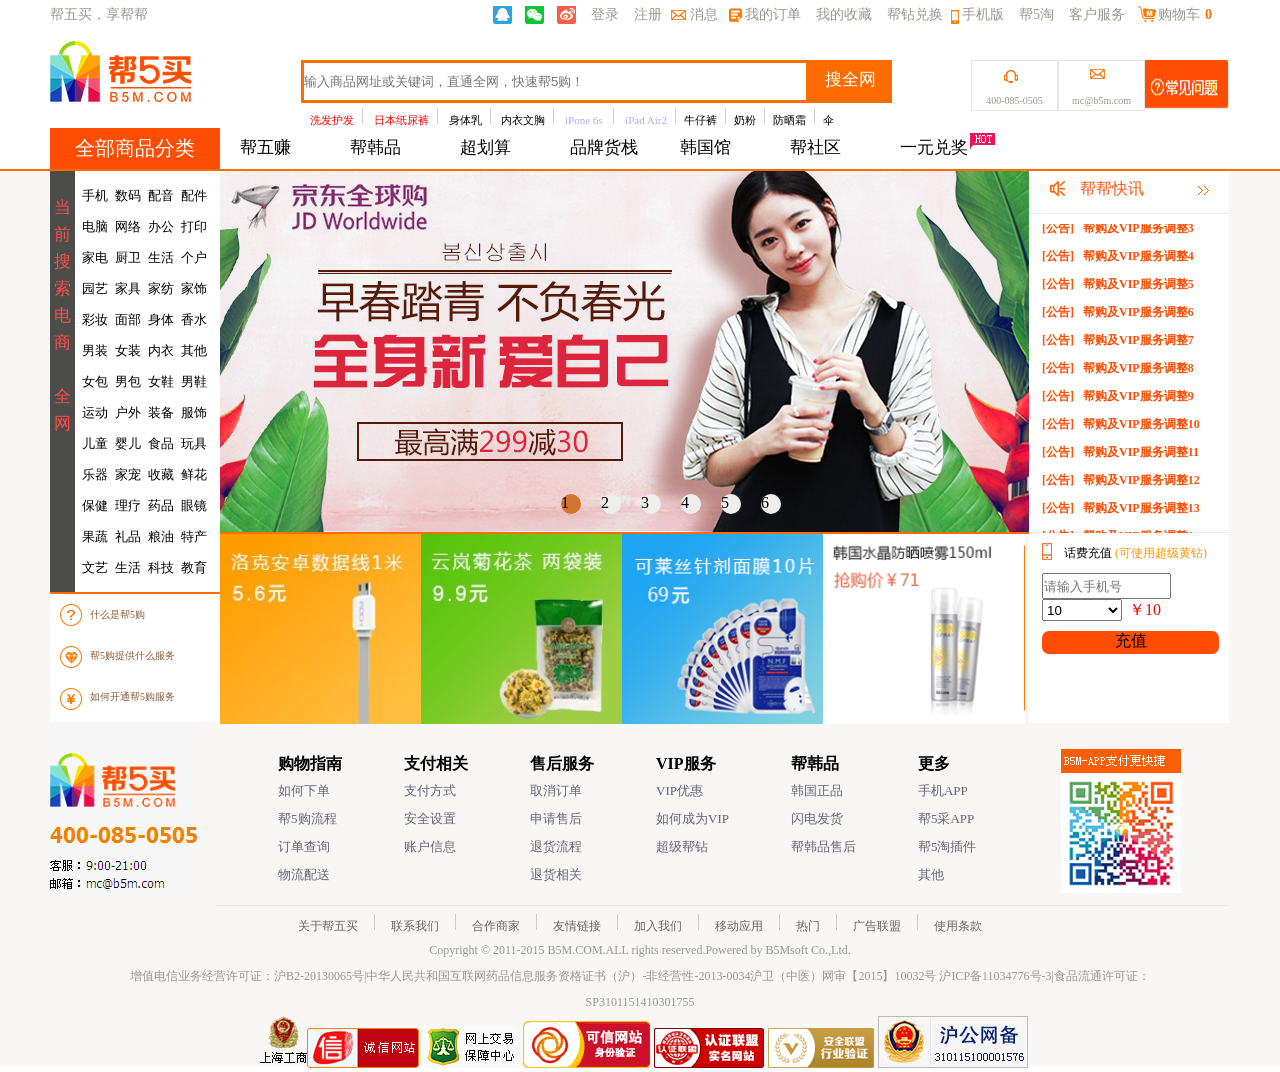
<file: index/html/index.html>
<!DOCTYPE html>
<html lang="en">
<head>
    <meta charset="UTF-8">
    <title>index</title>
    
    <link rel="stylesheet" type="text/css" href="../css/index.css">
</head>
<body>

	<div class="tou">
		<div class="a">
		<div class="aa">
			<div class="aa1">帮五买，享帮帮</div>
			<div class="aa2">
				<div class="aa21"></div>
				<div class="aa22">
					<img src="../任务所需小图/img/q_03.jpg" class="aa22a">
				<img src="../任务所需小图/img/w_05.jpg"  class="aa22a">
				<img src="../任务所需小图/img/b_07.jpg"  class="aa22a">
				<span  class="aa22b">登录</span>
				<span class="aa22b">注册</span>
				<img src="../任务所需小图/img/02_03.jpg" class="aa22c">
				<span class="aa22e">消息</span>
				<img src="../任务所需小图/img/dingdan.jpg" class="aa22d">
				<span class="aa22e">我的订单</span>
				<span class="aa22b">我的收藏</span>
				<span class="aa22b">帮钻兑换</span>
				<img src="../任务所需小图/img/tp-my-phone.png" class="aa22c">
				<span class="aa22e">手机版</span>
				<span class="aa22b">帮5淘</span>
				<span class="aa22b">客户服务</span>
				<img src="../任务所需小图/img/gouwuche.jpg" class="aa22a">
				<span class="aa22e1">购物车</span>
				<span class="l">0</span>
				</div>
				
			</div>
		</div>
		<div class="aaa">
			<div class="aaa1">
				<img src="../任务所需小图/img/logo_03.jpg">
				<div id="slider"></div>
			</div>
			<div class="aaa2">
				<div class="aaa2a">
					<input type="text" name="title" placeholder="输入商品网址或关键词，直通全网，快速帮5购！" class="aaa3">
				    <ul class="aaa4">
					   <a href=""><li>搜全网</li></a>
				    </ul>
				</div>
				<div class="aaa2b">
					<ul>
						<li><a href=""><span class="aaa2d">洗发护发</span><img src="../任务所需小图/img/zx1_03.jpg" class="aaa2c">
							<span class="aaa2d">日本纸尿裤</span><img src="../任务所需小图/img/zx1_03.jpg" class="aaa2c"> 身体乳<img src="../任务所需小图/img/zx1_03.jpg" class="aaa2c">
							内衣文胸<img src="../任务所需小图/img/zx1_03.jpg" class="aaa2c"><span class="aaa2e"> iPone 6s</span> <img src="../任务所需小图/img/zx1_03.jpg" class="aaa2c"><span class="aaa2e"> iPad Air2</span><img src="../任务所需小图/img/zx1_03.jpg" class="aaa2c">牛仔裤<img src="../任务所需小图/img/zx1_03.jpg" class="aaa2c">奶粉<img src="../任务所需小图/img/zx1_03.jpg" class="aaa2c">防晒霜<img src="../任务所需小图/img/zx1_03.jpg" class="aaa2c">伞</li></a>
					</ul>
				</div>
				
			</div>
			<div class="aaa5">
				<div class="aaa5a">
					<div class="aaa5a1">
						<img src="../任务所需小图/img/01_03.jpg">
					</div>
					<div class="aaa5a2">400-085-0505</div>
				</div>
				<div class="aaa5b">
					<div class="aaa5a1"><img src="../任务所需小图/img/02_03.jpg"></div>
					<div class="aaa5a2">mc@b5m.com</div>
				</div>
				<div class="aaa5c">
					<img src="../任务所需小图/img/wen_03.jpg">
				</div>
			</div>
		</div>
	</div>
	</div>
	<div class="b">
		<div class="bb"><a href="">全部商品分类</a></div>
		<div class="bbb">
			<ul>
				<a href="" style=""><li>帮五赚</li></a>
			</ul>
			<ul>
				<a href=""><li>帮韩品</li></a>
			</ul>
			<ul>
				<a href=""><li>超划算</li></a>
			</ul>
			<ul>
				<a href=""><li>品牌货栈</li></a>
			</ul>
			<ul>
				<a href=""><li>韩国馆</li></a>
			</ul>
			<ul>
				<a href=""><li>帮社区</li></a>
			</ul>
			<ul><a href=""><li>一元兑奖</li></a>
				</ul>
				<img src="../任务所需小图/img/hot.gif" class="bbb1">
		</div>
	</div>
	<div class="zong">
	   <div class="c">
	      <div class="cc">
	      	<div class="cc1">
	      		<div class="cc11">
	      		  
	      			<ul>
	      				<li>当</li>
	      				<li>前</li>
	      				<li>搜</li>
	      				<li>索</li>
	      				<li>电</li>
	      				<li>商</li>
	      				<li>&nbsp</li>
	      				<li>全</li>
	      				<li>网</li>
	      			</ul>
	      		</div>
	      		<div class="cc12">
	      		  <a>
	      			<ul class="cc12a">
	      				<a href=""><li>手机</li></a>
	      				<a href=""><li>电脑</li></a>
	      				<a href=""><li>家电</li></a>
	      				<a href=""><li>园艺</li></a>
	      				<a href=""><li>彩妆</li></a>
	      				<a href=""><li>男装</li></a>
	      				<a href=""><li>女包</li></a>
	      				<a href=""><li>运动</li></a>
	      				<a href=""><li>儿童</li></a>
	      				<a href=""><li>乐器</li></a>
	      				<a href=""><li>保健</li></a>
	      				<a href=""><li>果蔬</li></a>
	      				<a href=""><li>文艺</li></a>
	      			</ul>
	      			<ul class="cc12a">
	      				<a href=""><li>数码</li></a>
	      				<a href=""><li>网络</li></a>
	      				<a href=""><li>厨卫</li></a>
	      				<a href=""><li>家具</li></a>
	      				<a href=""><li>面部</li></a>
	      				<a href=""><li>女装</li></a>
                        <a href=""><li>男包</li></a>
	      				<a href=""><li>户外</li></a>
	      				<a href=""><li>婴儿</li></a>
	      				<a href=""><li>家宠</li></a>
	      				<a href=""><li>理疗</li></a>
	      				<a href=""><li>礼品</li></a>
	      				<a href=""><li>生活</li></a>
	      			</ul>
	      			<ul class="cc12a">
	      				<a href=""><li>配音</li></a>
	      				<a href=""><li>办公</li></a>
	      				<a href=""><li>生活</li></a>
	      				<a href=""><li>家纺</li></a>
	      				<a href=""><li>身体</li></a>
	      				<a href=""><li>内衣</li></a>
	      				<a href=""><li>女鞋</li></a>
	      				<a href=""><li>装备</li></a>
	      				<a href=""><li>食品</li></a>
	      				<a href=""><li>收藏</li></a>
	      				<a href=""><li>药品</li></a>
	      				<a href=""><li>粮油</li></a>
	      				<a href=""><li>科技</li></a>
	      			</ul>
	      			<ul class="cc12a">
	      				<a href=""><li>配件</li></a>
	      				<a href=""><li>打印</li></a>
	      				<a href=""><li>个户</li></a>
	      				<a href=""><li>家饰</li></a>
	      				<a href=""><li>香水</li></a>
	      				<a href=""><li>其他</li></a>
	      				<a href=""><li>男鞋</li></a>
	      				<a href=""><li>服饰</li></a>
	      				<a href=""><li>玩具</li></a>
	      				<a href=""><li>鲜花</li></a>
	      				<a href=""><li>眼镜</li</a>
	      				<a href=""><li>特产</li></a>
	      				<a href=""><li>教育</li></a>
	      			</ul>
	      		</div>
	      	</div>
	      	<div class="cc2">
	      		<div class="cc21">
	      			<ul>
	      				<li>
	      					<img src="../任务所需小图/img/dd_03.jpg" class="cc21a">
	      				</li>
	      				<li>
	      					<img src="../任务所需小图/img/dd_06.jpg" class="cc21b">
	      				</li>
	      				<li>
	      					<img src="../任务所需小图/img/dd_08.jpg" class="cc21b">
	      				</li>
	      			</ul>
	      		</div>
	      		<div class="cc22">
	      			<ul>
	      				<li class="cc22a">什么是帮5购</li>
	      				<li class="cc22a"> 帮5购提供什么服务</li>
	      				<li class="cc22a">如何开通帮5购服务</li>
	      			</ul>
	      		</div>
	      	</div>
	      </div>
	      <div class="ccc">
	      	<div  class="box" id="box">
	      		<div  class="slider" id="slider">
	      			<div class="slide"><img src="../任务所需小图/img/bann6.png" alt=""></div>
	      			<div class="slide"><img src="../任务所需小图/img/bann1.jpeg" alt=""></div>
	      			<div class="slide"><img src="../任务所需小图/img/bann2.jpeg" alt=""></div>
	      			<div class="slide"><img src="../任务所需小图/img/bann3.jpeg" alt=""></div>
	      			<div class="slide"><img src="../任务所需小图/img/bann4.jpeg" alt=""></div>
	      			<div class="slide"><img src="../任务所需小图/img/bann5.jpeg" alt=""></div>
	      			<div class="slide"><img src="../任务所需小图/img/bann6.png" alt=""></div>
	      			<div class="slide"><img src="../任务所需小图/img/bann1.jpeg" alt=""></div>
	      		</div> 
	      		<span id="left"><</span>
	      		<span id="right">></span>
	      		<ul class="nav" id="nav">
	      			<li class="active">1</li>
	      			<li>2</li>
	   				<li>3</li>
	   				<li>4</li>
	   				<li>5</li>
	  				<li>6</li>
      			</ul>
	      		   		
	      	</div>
	      	<div class="ccc2">
	      		<a href=""><img src="../任务所需小图/img/1(1).jpg"></a>
	      		<a href=""><img src="../任务所需小图/img/2.jpg" class="ccc21"></a>
	      		<a href=""><img src="../任务所需小图/img/3(1).png" class="ccc21"></a>
	      		<a href=""><img src="../任务所需小图/img/qqq.png" class="ccc21"></a>
	      	</div>
	      </div>
	      <div class="cccc">
	      	<div class="cccc1">
	      		<div class="cccc1a">
	      			<img src="../任务所需小图/img/ico-notice.png" class="cccc1a1">
	      			<span>帮帮快讯</span>
	      			<img src="../任务所需小图/img/jiantou.jpg" class="cccc1a2">
	      		</div>
	      		<div id ="cccc2k">
	      			<div id ="cccc2k1">
	      				<p>[公告]&nbsp&nbsp 帮购及VIP服务调整1</p>
	      				<p>[公告]&nbsp&nbsp   帮购及VIP服务调整2</p>
	      				<p>[公告]&nbsp&nbsp  帮购及VIP服务调整3</p>
	      				<p>[公告]&nbsp&nbsp   帮购及VIP服务调整4</p>
	      				<p>[公告]&nbsp&nbsp   帮购及VIP服务调整5</p>
	      				<p>[公告]&nbsp&nbsp   帮购及VIP服务调整6</p>
	      				<p>[公告]&nbsp&nbsp   帮购及VIP服务调整7</p>
	      				<p>[公告]&nbsp&nbsp   帮购及VIP服务调整8</p>
	      				<p>[公告]&nbsp&nbsp   帮购及VIP服务调整9</p>
	      				<p>[公告]&nbsp&nbsp   帮购及VIP服务调整10</p>
	      				<p>[公告]&nbsp&nbsp   帮购及VIP服务调整11</p>
	      				<p>[公告]&nbsp&nbsp   帮购及VIP服务调整12</p>
	      				<p>[公告]&nbsp&nbsp   帮购及VIP服务调整13</p>
	      			
	      			
	      			</div>
	      			<div id="cccc2k2"></div>
	      		</div>
	      		
	      	</div>
	      	<div class="cccc2">
	      		<img src="../任务所需小图/img/phone.png" class="cccc2a"><span class="cccc2b">话费充值</span><span class="cccc2c">(可使用超级黄钻)</span>
	      		<input type="text" name="phone" placeholder="请输入手机号" class="cccc2d">
	      		<select id="cccc2e" onchange="change()">
	      			<option value="-1" >请选择</option>
	      			<option value="0" selected="selected">10</option>
	      			<option value="1">30</option>
	      			<option value="2">50</option>
	      			<option value="3">100</option>
	      		</select><div id="p">￥10</div>
	      		<ul class="cccc2f">
	      			<a href=""><li>充值</li></a>
	      		</ul>
	      	</div>
	      </div>
	   </div>
	   <div class="d">
		   <div class="dd">
			  <img src="../任务所需小图/img/loginB.jpg">
		   </div>
		   <div class="ddd">
			  <ul class="ddd1">
				<h1>购物指南</h1>
				<li>如何下单</li>
				<li>帮5购流程</li>
				<li>订单查询</li>
				<li>物流配送</li>
			  </ul>
			  <ul class="ddd1">
				<h1>支付相关</h1>
				<li>支付方式</li>
				<li>安全设置</li>
				<li>账户信息</li>
			  </ul>
			  <ul class="ddd1">
				<h1>售后服务</h1>
				<li>取消订单</li>
				<li>申请售后</li>
				<li>退货流程</li>
				<li>退货相关</li>
			  </ul>
			  <ul class="ddd1">
				<h1>VIP服务</h1>
				<li>VIP优惠</li>
				<li>如何成为VIP</li>
				<li>超级帮钻</li>
			  </ul>
			  <ul class="ddd1">
				<h1>帮韩品</h1>
				<li>韩国正品</li>
				<li>闪电发货</li>
				<li>帮韩品售后</li>
			  </ul>
			  <ul class="ddd1">
				<h1>更多</h1>
				<li>手机APP</li>
				<li>帮5采APP</li>
				<li>帮5淘插件</li>
				<li>其他</li>
			  </ul>
		   </div>
		   <div class="dddd">
			   <img src="../任务所需小图/img/erweima.jpg">
		  </div>
	   </div>
	   <div class="e">
		   <ul>
			    <li>
				关于帮五买 
				   <img src="../任务所需小图/img/zx1_03.jpg" class="e1">
				联系我们
				   <img src="../任务所需小图/img/zx1_03.jpg" class="e1">
				合作商家
				   <img src="../任务所需小图/img/zx1_03.jpg" class="e1">
				友情链接
				   <img src="../任务所需小图/img/zx1_03.jpg" class="e1">
				加入我们
				   <img src="../任务所需小图/img/zx1_03.jpg" class="e1">
				移动应用
				   <img src="../任务所需小图/img/zx1_03.jpg" class="e1">
				热门
				   <img src="../任务所需小图/img/zx1_03.jpg" class="e1">
				广告联盟
				   <img src="../任务所需小图/img/zx1_03.jpg" class="e1">
				使用条款
			    </li>
		   </ul>
	   </div>
	   <div class="f">
		   <ul>
			   <li class="f1">Copyright © 2011-2015 B5M.COM.ALL rights reserved.Powered by B5Msoft Co.,Ltd. 
			    </li>
		   </ul>
		   <ul>
			   <li class="f2">
				增值电信业务经营许可证：沪B2-20130065号|中华人民共和国互联网药品信息服务资格证书（沪）-非经营性-2013-0034沪卫（中医）网审【2015】10032号 沪ICP备11034776号-3|食品流通许可证：
			   </li>
		   </ul>
		   <ul>
			  <li class="f2">SP3101151410301755</li>
		   </ul>
	   </div>
	   <div class="g">
		   <img src="../任务所需小图/img/bo1.gif" class="g1">
		   <img src="../任务所需小图/img/bo2.png">
		   <img src="../任务所需小图/img/bo3.gif">
		   <img src="../任务所需小图/img/bo4.png">
		   <img src="../任务所需小图/img/bo5.png">
		   <img src="../任务所需小图/img/bo6.png">
		   <img src="../任务所需小图/img/bo7.png">
	   </div>
	</div>

	
		<div id="you1">
		<img src="../任务所需小图/img/consult-s.png" class="y1">
		<img src="../任务所需小图/img/xiaobang.png" class="yy">
		</div>
		<div id="you2">
			<img src="../任务所需小图/img/youhui.png">
			<span class="y2">未登录</span>
			<div class="y3">登录</div>
		</div>	
		<div id="you3">
			<div class="y4">
				<img src="../任务所需小图/img/tp-my-phone.png">
			</div>
			<img src="../任务所需小图/img/serwei.png" class="y5"><span class="i">手机APP</span>
			<img src="../任务所需小图/img/erwei.png" id="yyy">
		</div>
		<div id="you4">
			
				<img src="../任务所需小图/img/cart.png">

		
		</div>
		
		

	<script type="text/javascript" src="../js/index.js"></script>
	<script type="text/javascript">

 function animate(obj,json,callback){		
	clearInterval(obj.timer);
	obj.timer = setInterval(function(){	
		var isStop = true;
		for (var attr in json){
			if(attr=='opacity'){
				var now = parseInt(getStyle(obj,attr)*100);
			}else{
				var now = parseInt(getStyle(obj,attr));
			}
			
			var speed = (json[attr]-now)/5;
			speed = speed>0?Math.ceil(speed):Math.floor(speed);
			if (attr=='opacity') {
				obj.style[attr]=(now+speed)/100;
			}else{
				obj.style[attr]=now+speed+'px';
			}
			
			var current = now+speed;
			if(json[attr]!==current){
				isStop = false;
			}
		}					
		if(isStop){
			clearInterval(obj.timer)
			callback&&callback();
		}
 	},10);
	
}
function getStyle(obj,style){
	if(getComputedStyle(obj)){
		return getComputedStyle(obj)[style];
	}else{
		obj.currentStyle[style];
	}		
}





	
</script>

</body>
</html>
</file>
<file: index/css/index.css>
*{
    padding: 0;
    margin: 0;
 }
 a {
    text-decoration: none;
    }
  ul,li,ol {
    list-style-type: none;
 }
 .tou
 {
 	width: 100%;
 	height: 128px;
 	background-color: #ffffff;
    z-index: 100;
 }
.a{
	width: 1180px;
	height: 128px;
    margin: 0 auto;
     
  }
.aa{
	width: 1180px;
	height: 40px;
}
.aa1
{
	width: 170px;
	float: left;
	height: 40px;
	font-size: 14px;
	color: #9a9791;
	line-height: 30px;
}
.aa2
{
	width: 1010px;
	float: left;
	height: 40px;
    font-size: 14px;
	color: #9a9791;
	line-height: 30px;
}
.aa21{
	width: 260px;
	float: left;
	height: 40px;
}
.aa22
{
	width: 735px;
	float: left;
	height: 40px;
}
.aa22a
{
	float: left;
	margin-top: 6px;
	margin-left:13px;
}
.aa22b
{
	float: left;
	margin-left: 15px;
}
.aa22c
{
	float: left;
	margin-top: 10px;
	margin-left: 8px;
}
.aa22d
{
	float: left;
	margin-top: 8px;
	margin-left: 11px;
}
.aa22e
{
	float: left;
	margin-left: 3px; 
}
.aa22e1
{
	float: left;
	margin-left: 2px; 
	margin-right: 5px;
}
.l
{
	font-weight: bolder;
	color: #fe6c00;
	float: left;
}
.aaa{
	height: 86px;
	width: 1180px;
}
.aaa1
{
	height: 88px;
	width: 170px;
	float: left;
}
.aaa2
{
	float: left;
	height: 88px;
	width: 751px;
}
.aaa2a
{
	height: 63px;
	width: 751px;
}
.aaa2b
{
	height: 27px;
	width: 751px;
}
.aaa2b li
{
	margin-left: 90px;
	font-size: 11px;
	color: #666560;
}
.aaa2b a
{
	color: black;
}
.aaa2b a:hover{
	color: #fe6c00;
}
.aaa2c
{
	margin-top: 5px;
	margin-left: 8px;
	margin-right: 8px;
}
.aaa2d
{
	color: red;
}
.aaa2e
{
	color: #b4a8dc;
}
.aaa5
{
	float: left;
	height: 49px;
	width: 259px;
    margin-top: 20px;
}
.aaa5a
{
	float: left;
	height: 49px;
	width: 85px;
	border: 1px solid #e6e5e2;
	font-size: 10px;
}
.aaa5a1
{
	height: 25px;
	width: 85px;
	
}
.aaa5a2
{
	height: 24px;
	width: 85px;
	text-align: center;
	color: #9a9791;
	font-size: 10px;
	line-height: 30px;
}
.aaa5a1 img
{
	float: left;
	margin-left: 30px;
	margin-top: 8px;
}
.aaa5b
{
	float: left;
	height: 49px;
	width: 85px;
	border: 1px solid #e6e5e2;
}
.aaa5c
{
	height: 49px;
	width: 84px;
	background-color: #ff4d04;
	float: left;
}
.aaa5c img
{
	width: 84px;
	height: 49px;
}
.aaa3
{
	height: 37px;
	width: 502px;
	border:3px solid #fe6c00;
	float: left;
	margin-left: 81px;
	margin-top: 20px;
}
.aaa4
{
	width: 83px;
	height: 43px;
	float: left;
	margin-top: 20px;
	background-color:#fe6c00; 
	font-size: 17px;
	text-align:center;
	color: #ffffed;
	line-height: 40px;
}
.aaa4 a
{
	color: white;
}
.aaa4 a:hover
{
	color: red;
}
.b{
	width: 1180px;
	height: 41px;
	margin: 0 auto;
}
.bb
{
	width: 170px;
	height: 41px;
	background-color: #ff4d04;
	float: left;
	font-size: 20px;
	text-align:center;
	color: #ffffed;
	line-height: 40px;
}
.bbb
{
	width: 1180px;
	height: 41px;
}
.bbb ul
{
	width: 90px;
	height: 41px;
	float: left;
	font-size: 17px;
	padding-left: 20px;
	line-height: 40px;
	color: #000000;
}
.bb a
{
	color: white;
}
.bb a:hover
{
	color: #fe6c00;
}
.bbb a
{
	display: block;
	width: 98px;
	height: 41px;
	color: black;
}
.bbb a:hover
{
	
	color: #d27533;
}
.bbb1
{
	margin-left: -20px;
}
.zong
{
	height: 895px;
	background-color: #f8f7f6;
	border-top: 2px solid #fe6c00;
}
.c{
	width: 1180px;
	height: 551px;
	margin: 0 auto;
}
.cc
{
	width: 170px;
	height: 551px;
	float: left;
}

.cc1{
	height: 421px;
	width: 170px;
	border-bottom: 2px solid #fe6c00;
}
.cc11{
	width: 25px;
	height: 421px;
	float: left;
	background-color: #4c4c4a;
}
.cc11 ul
{
	margin-top: 23px;
}
.cc11 li
{
	color: #ff4d4b;
	font-size: 17px;
	text-align: center;
	line-height: 27px;
}
.cc12
{
	width:145px;
	height: 421px;
	float: left;
	background-color: white;
}
.cc12a
{
	float: left;
	margin-left: 7px;
	font-size: 13px;
	margin-top: 9px;
}
.cc12a a
{
	color: black;
}
.cc12 a:hover
{
	color: #fe6c00;
}
.cc12a li
{
	line-height: 31px;
}
.cc2
{
	height: 128px;
	width: 170px;
	background-color: white;
}
.cc21
{
	height: 128px;
	width: 40px;
	float: left;
}
.cc21a
{
    margin-left: 10px;
    margin-top: 10px;
    float: left;
}
.cc21b
{
	margin-top: 20px;
	margin-left: 10px;
	float: left;
}
.cc22
{
	height: 128px;
	width: 170px;
}
.cc22a
{
	font-size: 10px;
	color: #855d38;
	line-height: 41px;
}
.ccc
{
	float: left;
	width: 809px;
	height: 551px;
}
.box
{
	height: 361px;
	width: 809px;
	border-bottom: 2px solid #fe6c00;
	position: relative;
	overflow: hidden;
	

}
.box>span
{
	display: block;
	width: 55px;
	height: 55px;
	text-align: center;
	cursor: pointer;
	font-weight: bolder;
	color: #dabed3;
	top: 147px;
	line-height: 40px;
	background-color: white;
	font-size: 70px;
	position: absolute;
    opacity: 0;
}
#left
{
	left: 17px;
}
#right
{
	right: 17px;
}
.slider
{
	/*height: 361px;*/
	width: 6472px;
	position: absolute;
	left:-809px;
}
.slide
{
	width: 809px;
	/*height: 361px;*/
    overflow: hidden;
    float: left;
}
.nav{
	position: absolute;
	left: 331px;
	bottom: 18px;
}
.nav>li
{
	float: left;
	width: 20px;
	height: 20px;
	background: #efeeec;
	cursor: pointer;
	margin:0 10px;
	border-radius: 50%;
}
.nav .active
{

	background-color: #d27533;
	
}

.ccc2
{
	height: 190px;
	width: 809px;
}
.ccc2 img
{
	width: 202px;
	height:190px;
}
.ccc21
{
	margin-left: -5px;
}
.cccc
{
	float: left;
	width: 200px;
	height: 551px;
}
.cccc1
{
	height: 361px;
	width: 200px;
	border-bottom: 1px solid #ebeae7;
	background-color: white;
}
.cccc1a
{
	height: 42px;
	width: 200px;
	border-bottom: 1px solid #ebeae7;
}
.cccc1a1{
	margin-top: 10px;
	margin-left: 20px;
	float: left;
}
.cccc1a span
{
	float: left;
	line-height: 35px;
	margin-left: 15px;
	color: #ff5511;
}
.cccc1a2
{
	margin-top: 15px;
	margin-right: 20px;
	float: right;

}

.cccc2
{
	height: 190px;
	width: 200px;
	background-color: white;
}
.cccc2a
{
	float: left;
	margin-left: 13px;
	margin-top: 10px;
}

#cccc2k
{
	
	float: left;
	margin-left: 13px;
	margin-top: 10px;
	font-size: 12px;
	color: #ff4d04;
	line-height: 28px;
	font-weight: bolder;
	height: 309px;
	width: 180px;
	overflow: hidden;
   position: absolute;
	
}


.cccc2b
{
	font-size: 12px;
	margin-left: 12px;
	line-height: 40px;
}
.cccc2c
{
	font-size: 12px;
	margin-left: 3px;
    line-height: 40px;
	color: #ff9402;
}
.cccc2d
{
	width: 125px;
	height: 22px;
	margin-left: 13px;
}
#cccc2e
{
	width: 80px;
	height: 22px;
	margin-left: 13px;
}
#p
{
	width: 60px;
	height: 20px;
	float: right;
    margin-right: 40px;
    margin-top: 1px;
    color: red;
}


.cccc2f
{
	width: 177px;
	height: 23px;
	border-radius: 7px;
	background-color: #ff4d04;
	text-align: center;
	margin-left: 13px;
	margin-top: 10px;
}
.cccc2f a
{
	color: black;
}
.d{
	width: 1180px;
	height: 183px;
	margin: 0 auto;
}
.dd{
	float: left;
	width: 166px;
	height: 183px;
}
.ddd{
	float: left;
	width: 840px;
	height: 183px;
	border-bottom: 1px solid #ebeae8;
}
.ddd1{
	float: left;
	margin-left: 62px;
}
.ddd1 h1{
	font-size: 16px;
	font-weight: bolder;
	margin-top: 32px;
}
.ddd1 li{
	font-size: 13px;
	color: #656475;
	line-height: 25px;
	margin-top: 3px;
}
.dddd{
    float: left;
    height: 183px;
    width: 173px;
    border-bottom: 1px solid #ebeae8;
}
.dddd img{
	margin-top: 27px;
	margin-left: 5px;
}
.e
{
	width: 1180px;
	height: 38px;
	margin: 0 auto;
	font-size: 12px;
	color: #666560;
	text-align: center;
}
.e1
{
	margin-left: 13px;
	margin-right: 13px;
	margin-top: 8px;
}
.f
{
	width: 1180px;
	height: 73px;
	margin: 0 auto;
}
.f1{
	text-align: center;
	color: #9a9791;
	font-size: 12px;
}
.f2{
	color: #9a9791;
	font-size: 12px;
	text-align: center;
	margin-top: 10px;
}
.g{
	width: 1180px;
	height: 50px;
	margin: 0 auto;
}
.g1{
	margin-left: 210px;
	float: left;
}
#you
{

	height: 66px;
	width: 130px;
	z-index: 100;
	top:110px;
	position: fixed;
	/*margin-left: 1310px;*/
	margin-left: 1210px;
	float: left;
	/*overflow: hidden;*/
}
#you1
{
	height:90px;
	width: 130px;

	top:85px;
	position: fixed;
	margin-left: 1310px;
	float: left;
	overflow: hidden;
	cursor: pointer;
}
.y1
{
	height: 45px;
	width: 128px;
}
.y2
{
	float: right;
	/*line-height: -20px;*/
	font-size: 14px;
	margin-top: 50px;
	margin-right: 15px;
}
.y3
{
	border: 1px solid white;
	width: 40px;
	height: 20px;
	float: right;
	margin-right: -40px;
	margin-top: 80px;
    color: white;
	text-align: center;
	font-size: 14px;
}
.yy
{
	margin-top: -4px;
	margin-left: 2px;
	width: 128px;
	height: 45px;
}
#you2
{
	height: 142px;
	width: 130px;

	top:180px;
	position: fixed;
	margin-left: 1310px;
	float: left;
	overflow: hidden;
	background-color: #ff9260;
}
#you3
{
	height: 152px;
	width: 130px;

	top:326px;
	position: fixed;
	margin-left: 1310px;
	float: left;
	overflow: hidden;
	background-color: #ff9260;
}
.y4
{
	border-radius: 50%;
	background-color: white;
	width: 30px;
	height: 30px;
	margin-top: 10px;
	float: left;
	margin-left: 10px;
}
.y4 img
{
	float: left;
	margin-top: 7px;
	margin-left: 10px;
	width: 10px;
	height: 17px;
}
.y5
{
	float: left;
	margin-top: 100px;
	margin-left: -26px;
}
.i
{
   float: left;
   margin-top: -110px;
   color: white;
   float: left;
   margin-left: 50px;
}
#yyy
{
	margin-left: 50px;
	float: left;
	
	
	margin-top: -70px;
    display: none;
}
#you4
{
	height: 140px;
	width: 130px;

	top:479px;
	position: fixed;
	margin-left: 1310px;
	float: left;
	overflow: hidden;
	background-color: #ff4d04;

}
</file>
